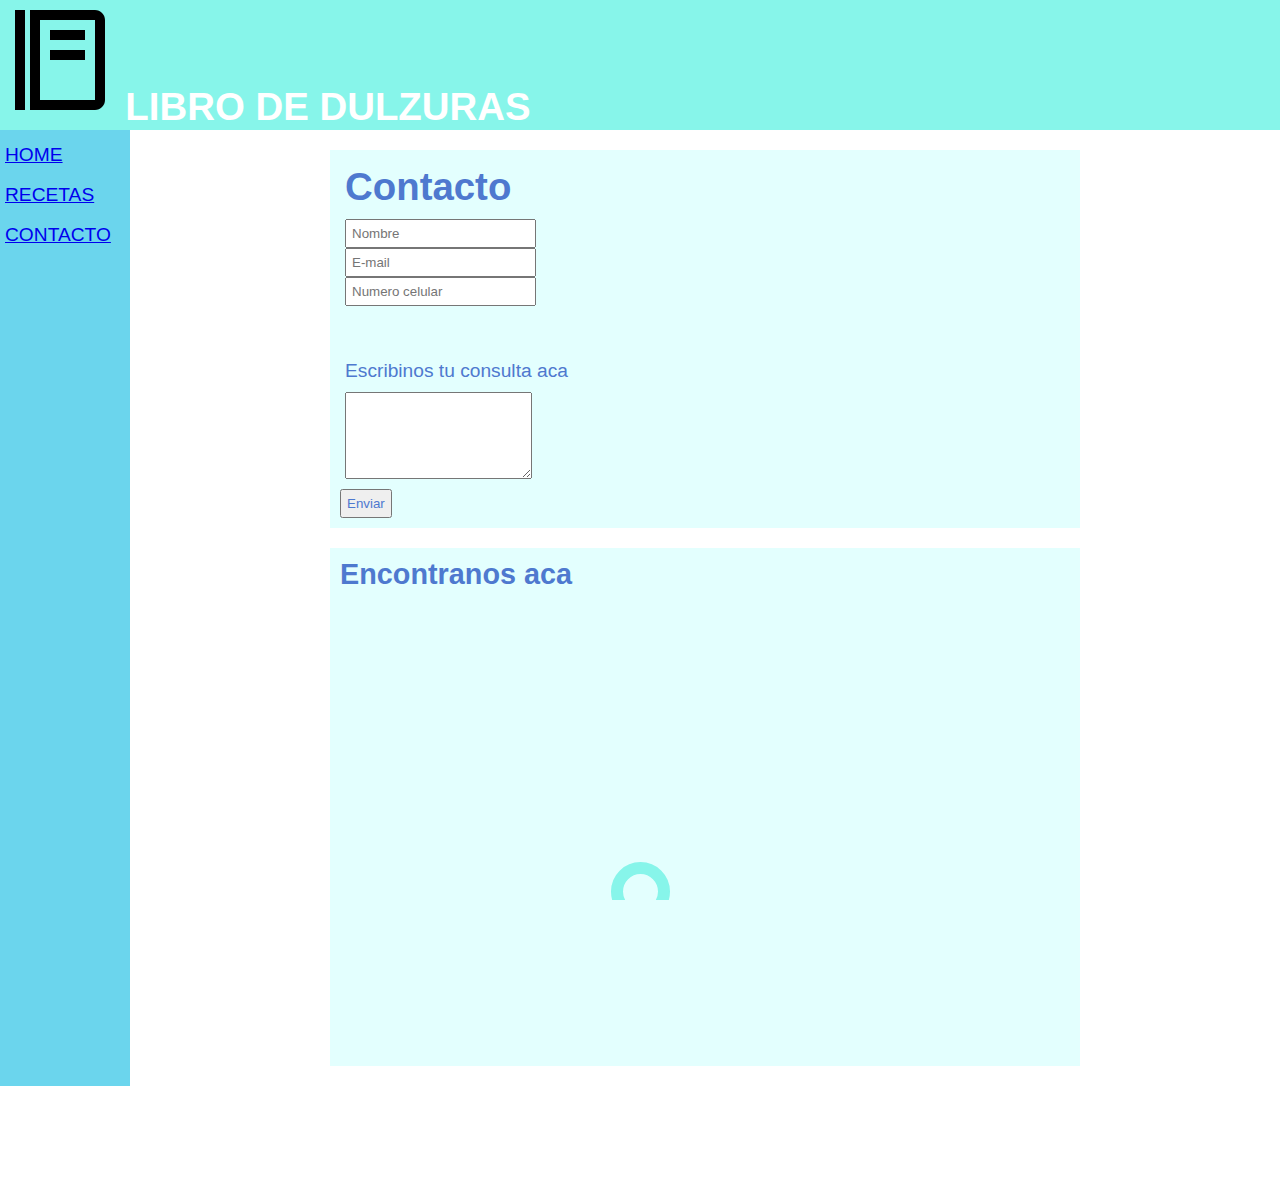
<file: formulario.html>
<!DOCTYPE html>
<html lang="en">
<head>
    <meta charset="UTF-8">
    <meta http-equiv="X-UA-Compatible" content="IE=edge">
    <meta name="viewport" content="width=device-width, initial-scale=1.0">

    <link rel="stylesheet" href="estilo-formulario.css">
    <link rel="shortcut icon" href="favicon-32x32.png" type="image/x-icon">
    <title>Libro de Dulzuras</title>
</head>
<body>
  <body class="grid-container">

    <header class="header">
      
      <svg xmlns="http://www.w3.org/2000/svg" width="120" height="120" viewBox="0 0 24 24" style="fill: rgba(0, 0, 0, 1);transform: msFilter"><path d="M3 2h2v20H3zm7 4h7v2h-7zm0 4h7v2h-7z"></path><path d="M19 2H6v20h13c1.103 0 2-.897 2-2V4c0-1.103-.897-2-2-2zm0 18H8V4h11v16z"></path></svg>
      <h1>LIBRO DE DULZURAS</h1>

    </header>
    <nav class="navbar">
        <ul class="navigation">
          <il><div class="home"><a href="index.html">HOME</a></div></il>
          <il><div class="recipes"><a class="dropbtn" href="#">RECETAS</a>
              <div class="dropdown-content">
                  <a href="volcan.html">Volcan de chocolate</a>
                  <a href="cheesecake.html">Cheesecake</a>
                  <a href="crumble.html">Crumble de manzana</a>
                  <a href="cookies.html">Chips de chocolate</a>
              </div>
              </div>
          </il>
          <il ><div class="contact"><a href="formulario.html">CONTACTO</a></div></il>
        </ul>

    </nav>
    <article class="main">
      
      <section>
        <div class="main-block">
            <form name="formulario" method="post">
              <h1>Contacto</h1>
              <div class="info">
                <input type="text" name="nombre" placeholder="Nombre"><br>
                <input type="text" name="mail" placeholder="E-mail"><br>
                <input type="text" name="numero" placeholder="Numero celular">
              </div>
              <br><br>
              <p>Escribinos tu consulta aca</p>
              <div>
                <textarea rows="5" ></textarea>
              </div>
              <button type="submit" id="btn">Enviar</button>
            </form>
    </section>

    <section>
      <div>
        <h2>Encontranos aca</h2>
        <iframe src="https://www.google.com/maps/embed?pb=!1m18!1m12!1m3!1d8511.656462573868!2d-58.43895607874945!3d-34.66247249341885!2m3!1f0!2f0!3f0!3m2!1i1024!2i768!4f13.1!3m3!1m2!1s0x95bccb9203d94e29%3A0x24aeb94bc609deeb!2sDulzuras!5e0!3m2!1ses!2sar!4v1634738950905!5m2!1ses!2sar" width="600" height="450" style="border:0;" allowfullscreen="" loading="lazy"></iframe>
      </div>
    </section>

    </article>
    <footer class="footer">
      <div id="footer">
        <div id="button"></div>
      <div id="container">
      <div id="cont">
      <div id="footer_center">
           <h2>Dulzuras © 2021</h2>
      </div>
      </div>
      </div>
      </div>

    </footer>
    <script src="scripts.js"></script>
</body>
</html>
</file>
<file: estilo-formulario.css>
*{
    margin: 0; 
    padding: 0;
}

html{
    height: 100%;
}

@import url(https://fonts.googleapis.com/css?family=Source+Sans+Pro:300,400);

body {
    font-size: 1.2rem;
    min-height: 100%;
    font-family: 'Source Sans Pro', sans-serif;
    font-weight:300;
    background-image: url(https://institutpaulbocuse.usil.edu.pe/hubfs/USIL%20-%20Institut%20Paul%20Bocuse/Blog/Julio%202019/Que-diferencia-la-panaderia-de-la-pasteleria.jpg);
    color:#FFF;
  }

  .grid-container {
    display:grid;
    gap: 0;
    grid-template:
      "header"  100px
      "navbar"  100px
      "main"    auto
      "sidebar" 100px
      "footer"  100px;
  }

  .header {
    grid-area: header;
    background-color: #87f5ea;
  }
  
  .header *{
    display: inline-block;
  }

  .main section{
    background-color: #e3fffe;;
    align-items: center;
    width: 90%;
    max-width: 750px;
    margin: 20px auto;
  }

  .main section *{
    color: #4e79cf;
  }
  .navbar {
    grid-area: navbar;
    background-color: #6bd5ed;
  }

  .navigation{
    list-style-type: none;
    margin: 0;
    padding: 5px;
    line-height: 2.5rem;
  }
  
  .navigation a:hover {
    background-color: #555;
    color: white;
  }
  
  .recipes {
    position: relative;
    display: inline-block;
  }
  .dropdown-content {
    display: none;
    position: absolute;
    background-color: #3a98ba;
    min-width: 160px;
    box-shadow: 0px 8px 16px 0px rgba(0,0,0,0.2);
    z-index: 1;
  }
  .dropdown-content a {
    color: white;
    margin: 0;
    padding: 6px 8px;
    text-decoration: none;
    font-size: medium;
    line-height: 2rem;
    display: block;
  }
  .dropdown-content a:hover {
    background-color: rgb(79, 157, 209);
  }
  .recipes:hover .dropdown-content {
    display: block;
  }
  

  .main {
    grid-area: main;
  }
  .main section *{
    padding: 5px;
  }

  .footer {
    grid-area: footer;
    background-color: none;
    text-align:center;
    position: sticky;
  }

#footer #button{
	width:35px;
	height:35px;
	border: #87f5ea 12px solid;
	border-radius:35px;
	margin:0 auto;
	position:relative;
    transition: all 1s ease;
}

#footer #button:hover{
	width:35px;
	height:35px;
	border: #87f5ea 12px solid;
    transition: all 1s ease;
	position:relative;
}

#footer {
	bottom:0;
	left:0;
	position:fixed;
    width: 100%;
    height: 2em;
    overflow:hidden;
    margin:0 auto;
    transition: all 1s ease;
	z-index:2;
}
#footer:hover {
    transition: all 1s ease;
	  height: 10em;
}

#footer #container{
	margin-top:5px;
	width:100%;
height:100%;
  position:relative;
  top:0;
  left:0;
	background: #87f5ea;
}

#footer #cont{
  position:relative;
  top:-45px;
  right:190px;
	width:150px;
	height:auto;
	margin:0 auto;
}

#footer_center{
	width:500px;
	float:left;
  text-align:center;
}

#footer h2{
	font-family: 'Helvetica';
	font-size: 30px;
	font-weight: 100;
	margin-top:70px;
	margin-left:40px;
}

  @media(max-width:600px) {
    .grid-container {
      grid-template-columns: 130px auto;
      grid-template-rows: 130px auto auto  100px;
      grid-template-areas:
      "header header"
      "navbar navbar"
      "main main"
      "footer footer";
    }
  }

  @media(min-width:600px) {
    .grid-container {
      grid-template:
      "header header header" 130px
      "navbar main main"  auto
      "footer footer footer" 100px / 
      130px auto 200px;
    }
  }

  @media(min-width:900px) {
    .grid-container {
      grid-template:
      "header header header" 130px
      "navbar main main" auto
      "footer footer footer" 100px / 
      130px auto 200px;
    }
  }
</file>
